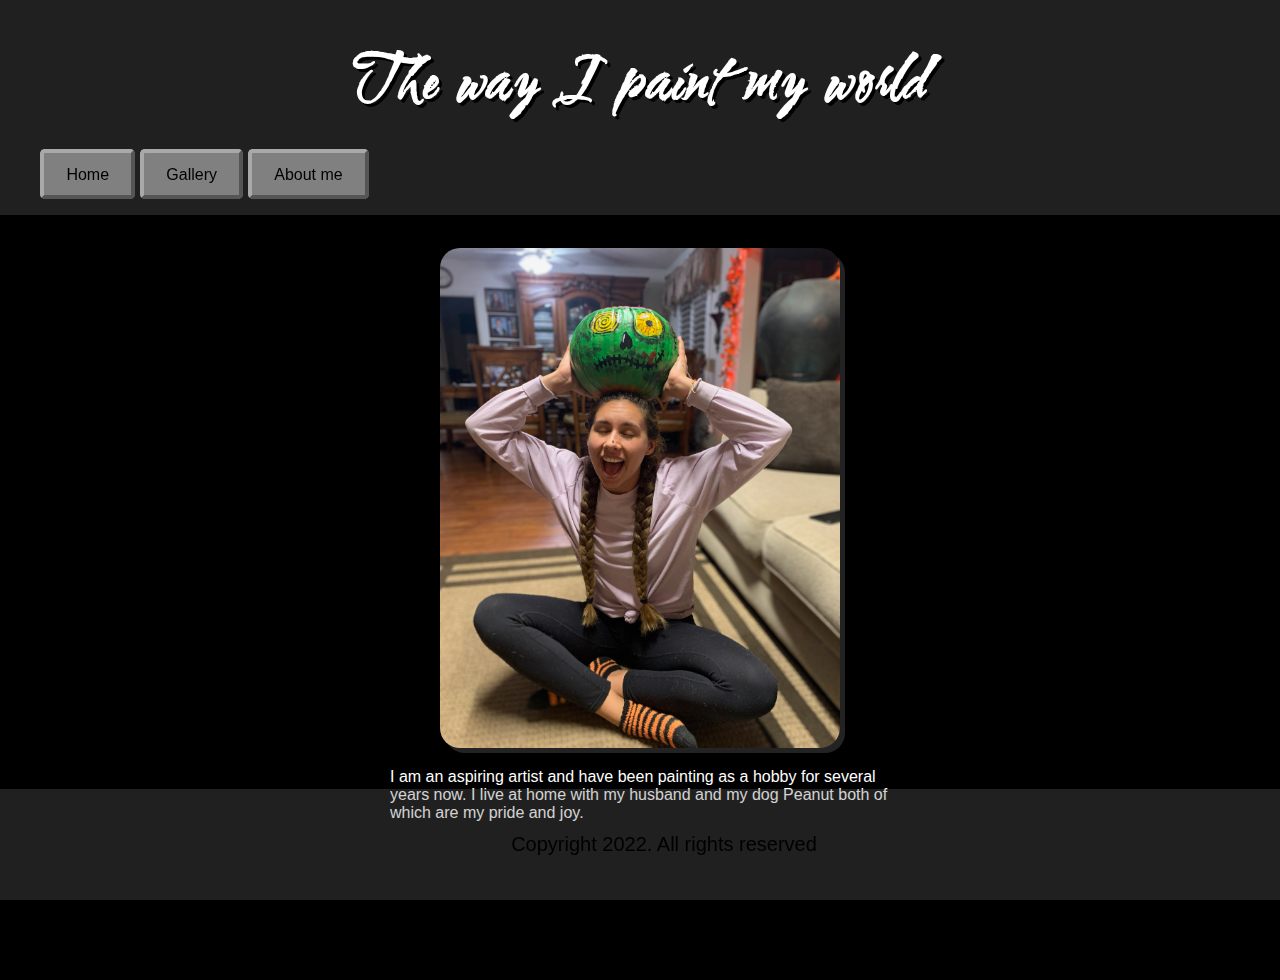
<file: aboutMe.html>
<!DOCTYPE html>
<html lang="en">
<head>
    <meta charset="UTF-8">
    <meta http-equiv="X-UA-Compatible" content="IE=edge">
    <meta name="viewport" content="width=device-width, initial-scale=0.75">

    <!-- Title -->
    <title>My portfolio</title>

    <!-- Links -->
    <link rel="stylesheet" href="main.css">

    <!-- Fonts -->
    <link rel="preconnect" href="https://fonts.googleapis.com">
<link rel="preconnect" href="https://fonts.gstatic.com" crossorigin>
<link href="https://fonts.googleapis.com/css2?family=Water+Brush&display=swap" rel="stylesheet">
</head>
<body>
    <header>
        <h1>
            The way I paint my world
        </h1>
        <nav>
            <ul>
                <li><a href="index.html">Home</a></li>
                <li><a href="gallery.html">Gallery</a></li>
                <li><a href="#">About me</a></li>
            </ul>
        </nav>
    </header>
    <section>
        <div class="aboutMe tag">
        
        </div>
        <div class="discription tag">
            I am an aspiring artist and have been painting as a hobby for several years now.
            I live at home with my husband and my dog Peanut both of which are my pride and joy.
        </div>
    </section>
    <footer>
        <p>Copyright 2022. All rights reserved</p>
    </footer>
</body>
</file>
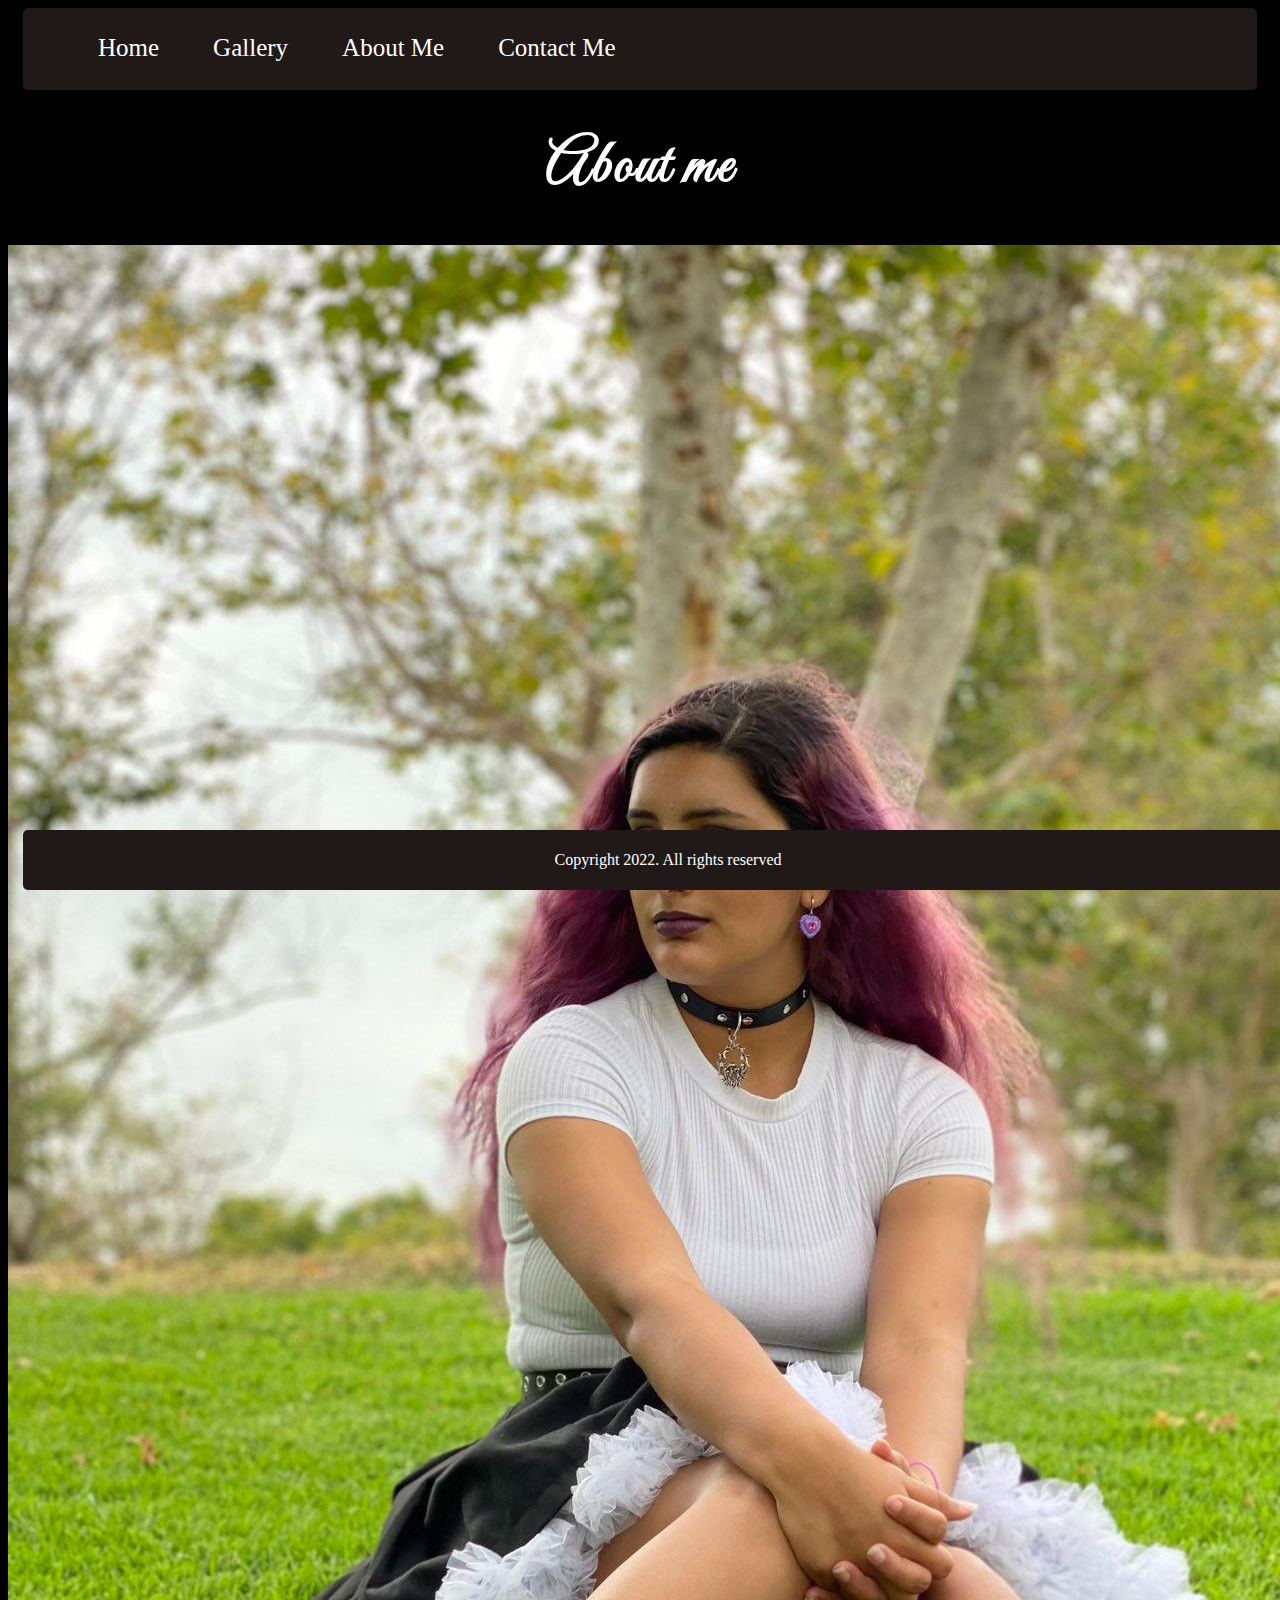
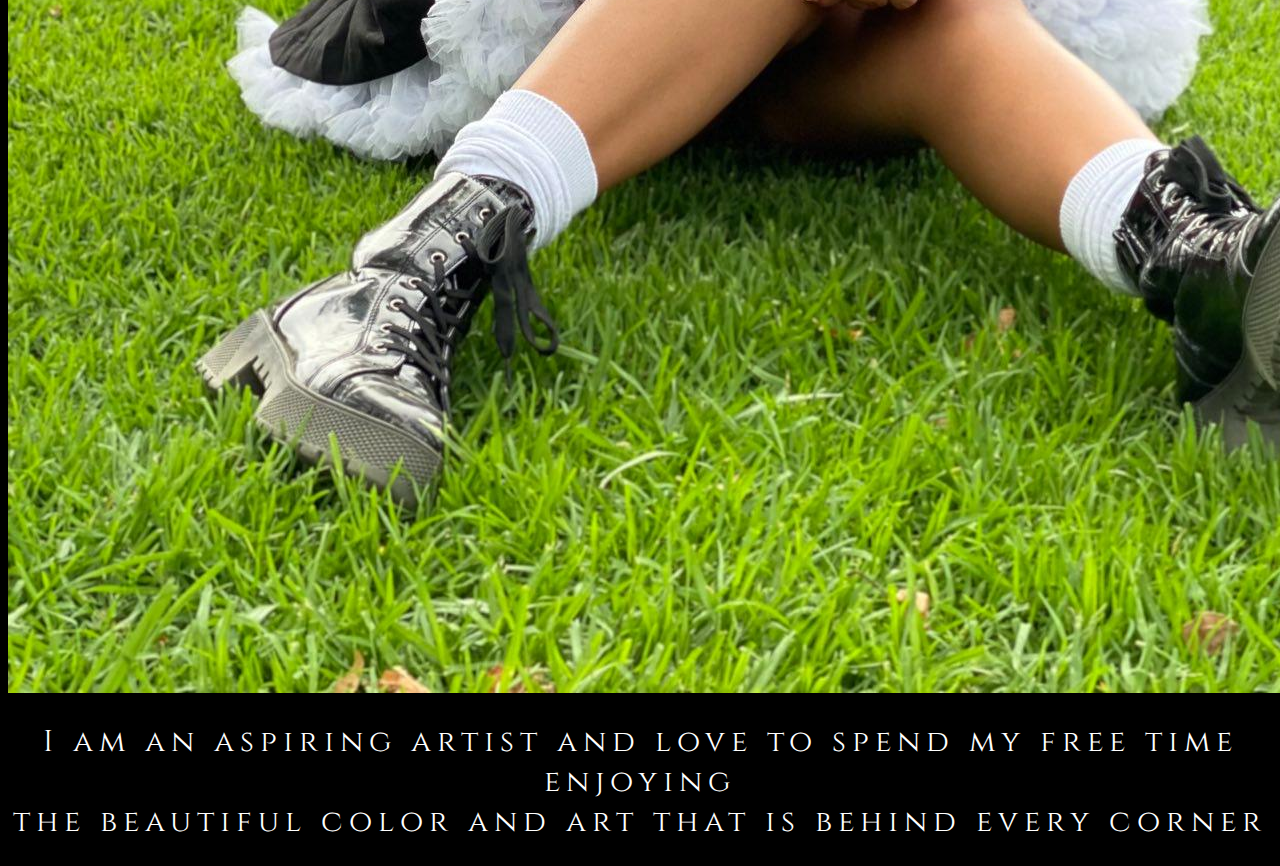
<file: aboutme.html>
<!DOCTYPE html>
<html lang="en">
  <head>
    <meta charset="UTF-8" />
    <meta http-equiv="X-UA-Compatible" content="IE=edge" />
    <meta name="viewport" content="width=device-width, initial-scale=0.6" />
    <title>Gallery</title>

    <!-- Links -->
    <link rel="stylesheet" href="home.css" />

    <!-- Fonts -->
    <link rel="preconnect" href="https://fonts.googleapis.com" />
    <link rel="preconnect" href="https://fonts.gstatic.com" crossorigin />
    <link
      href="https://fonts.googleapis.com/css2?family=Cinzel&family=Great+Vibes&display=swap"
      rel="stylesheet"
    />
  </head>
  <body>
    <nav id="navbar">
      <ul>
        <li class="navbar-item">
          <a href="/Kareena's website/home.html" class="nav-link" id="home"
            >Home</a
          >
        </li>
        <li class="navbar-item">
          <a
            href="/Kareena's website/gallery.html"
            class="nav-link"
            id="gallery"
            >Gallery</a
          ><samp></samp>
        </li>

        <li class="navbar-item">
          <a href="#" class="nav-link" id="about-me">About Me</a>
        </li>
        <li class="navbar-item">
          <a href="#" class="nav-link" id="about-me">Contact Me</a>
        </li>
      </ul>
    </nav>

    <section>
      <h1 id="heading">About me</h1>
      <div id="reena">
        <img
          src="reference/reena.jpg"
          alt="Me"
          id="self-photo"
        />
      </div>
      <h2>
        I am an aspiring artist and love to spend my free time enjoying<br />
        the beautiful color and art that is behind every corner
      </h2>
    </section>

    <footer>
      <p>Copyright 2022. All rights reserved</p>
    </footer>
  </body>
</html>
</file>
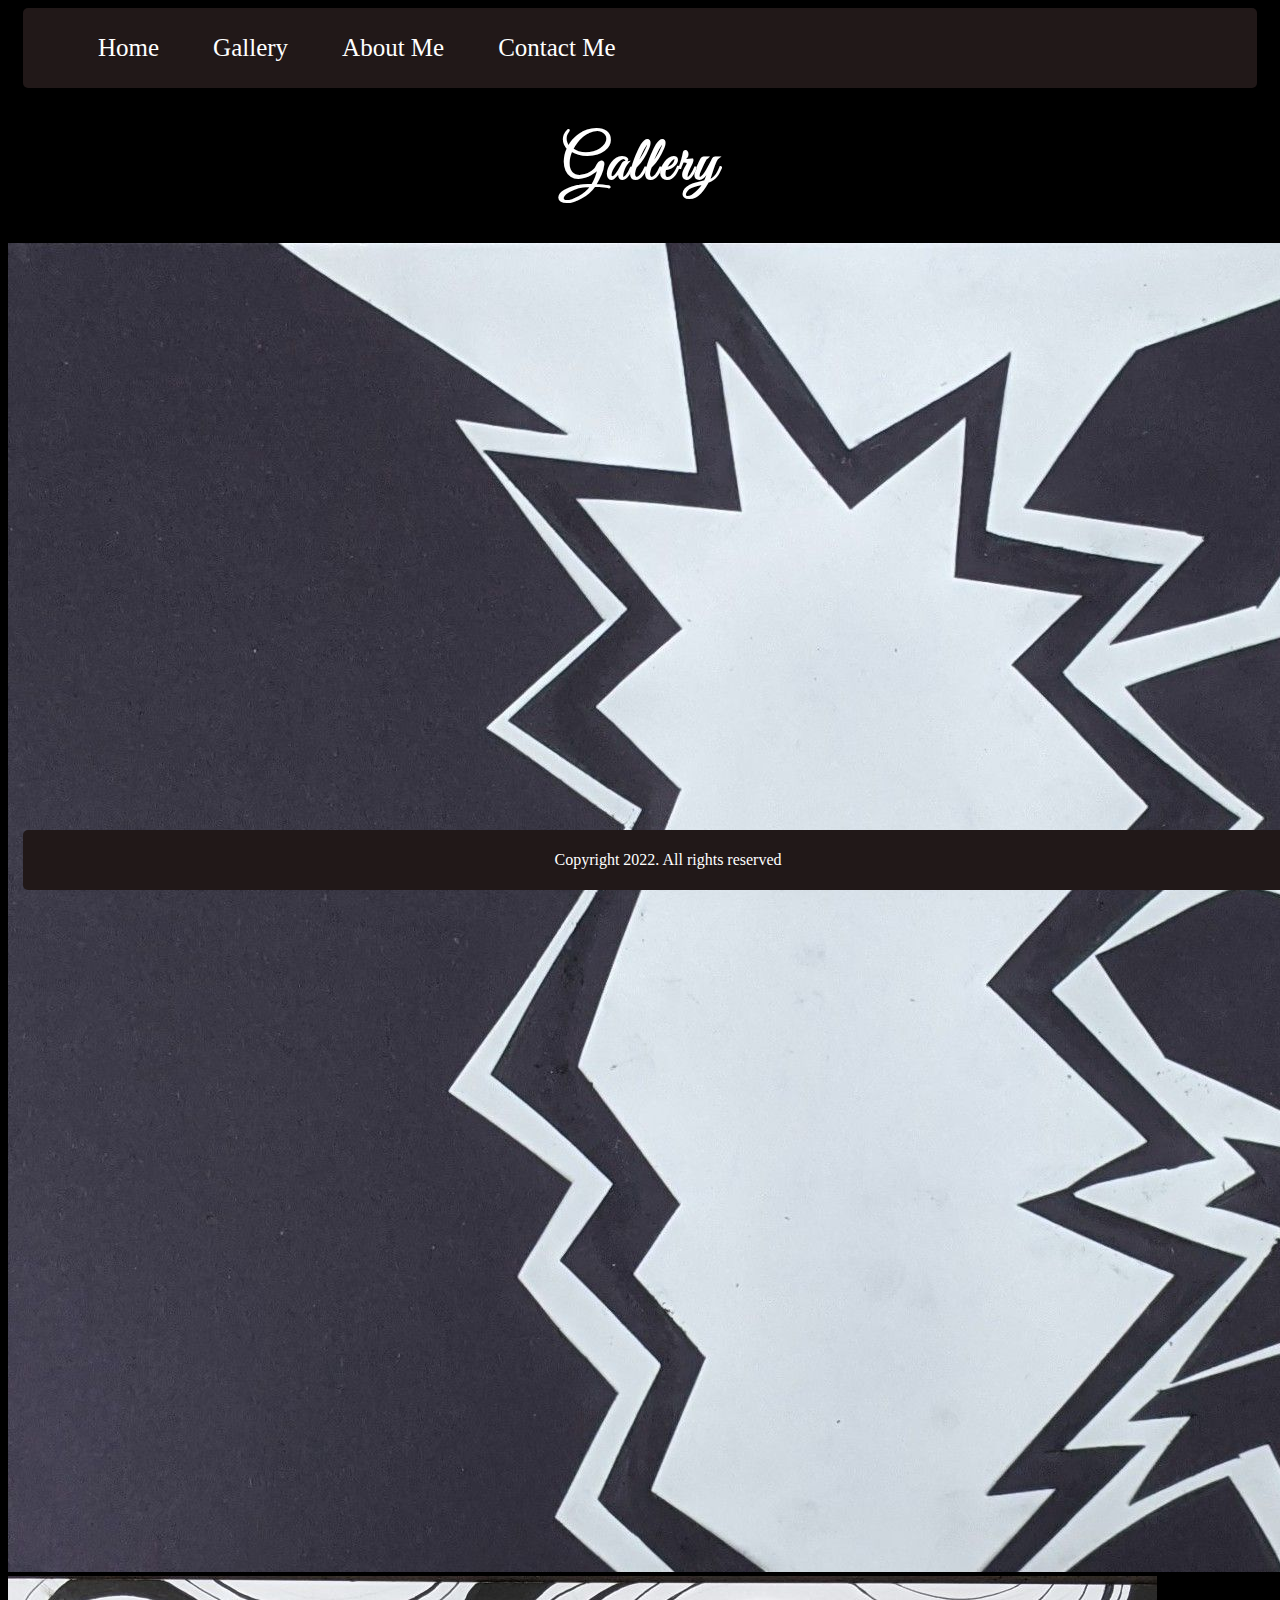
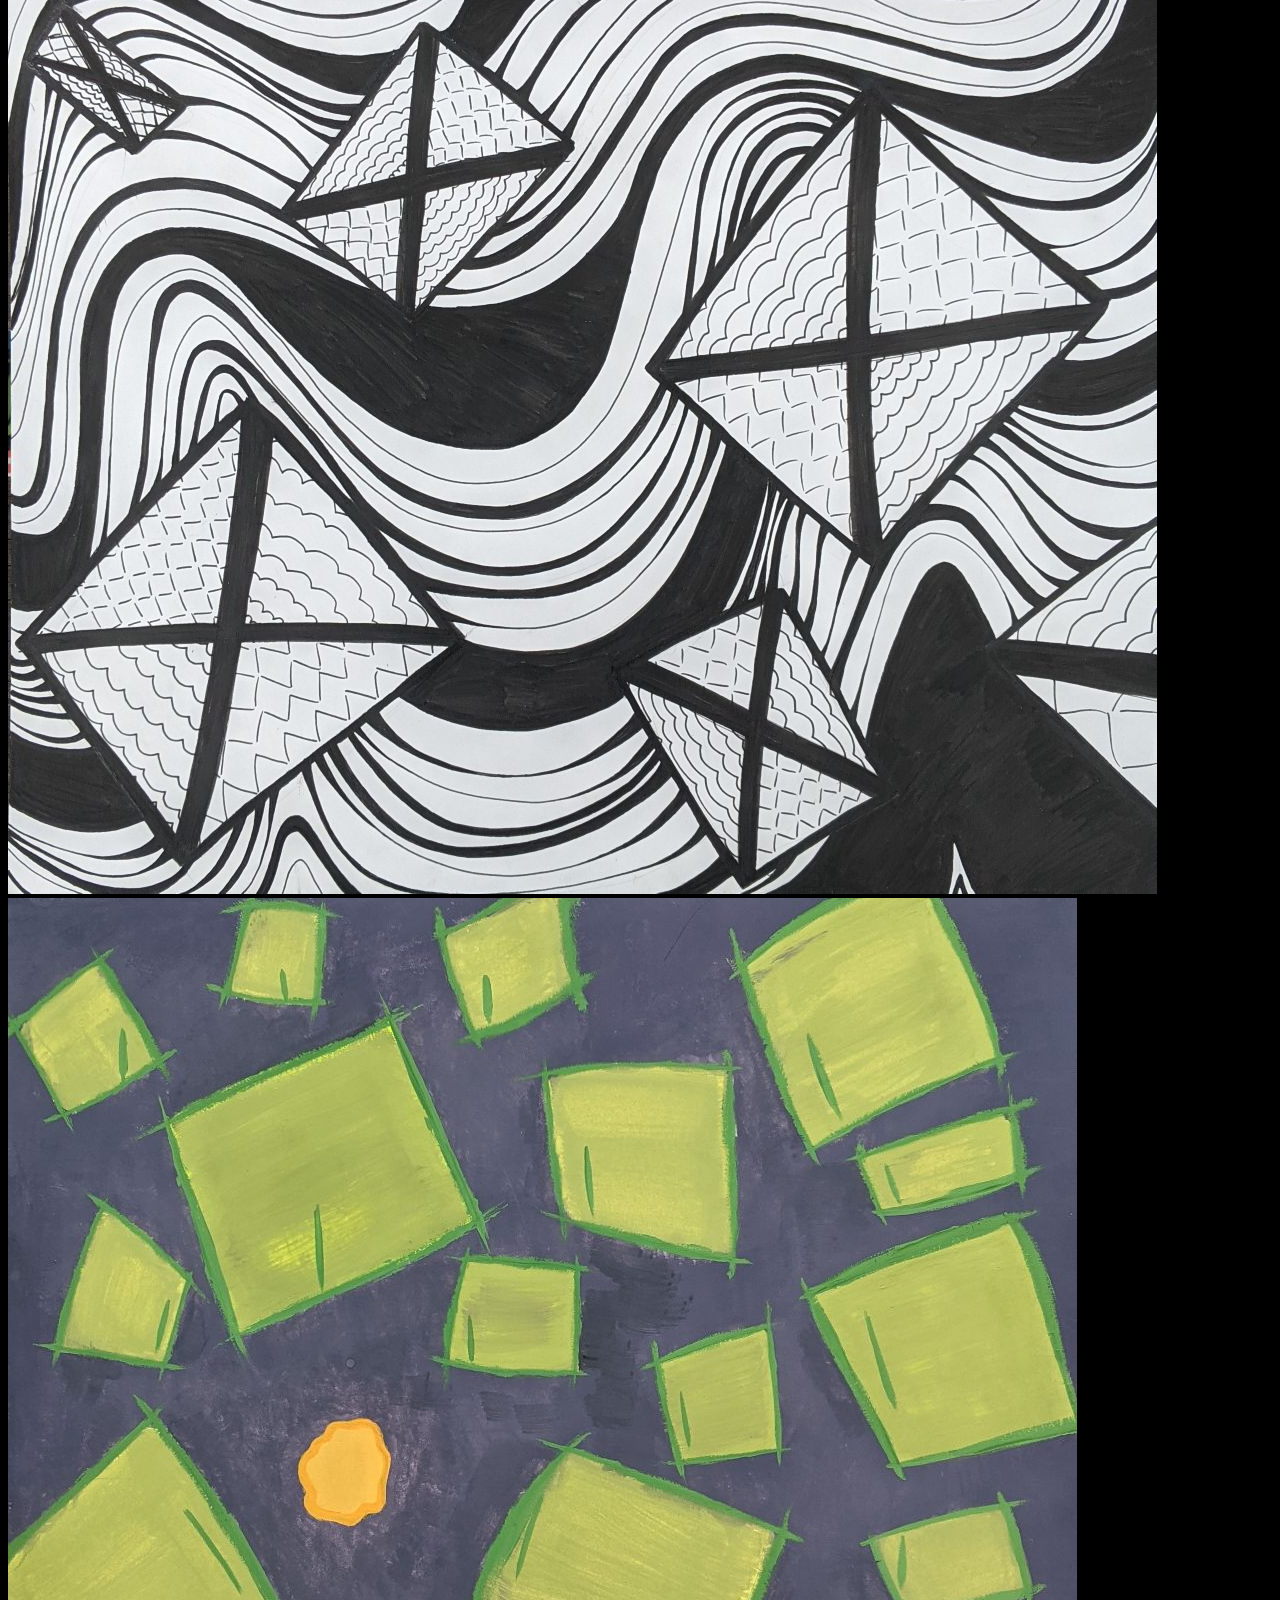
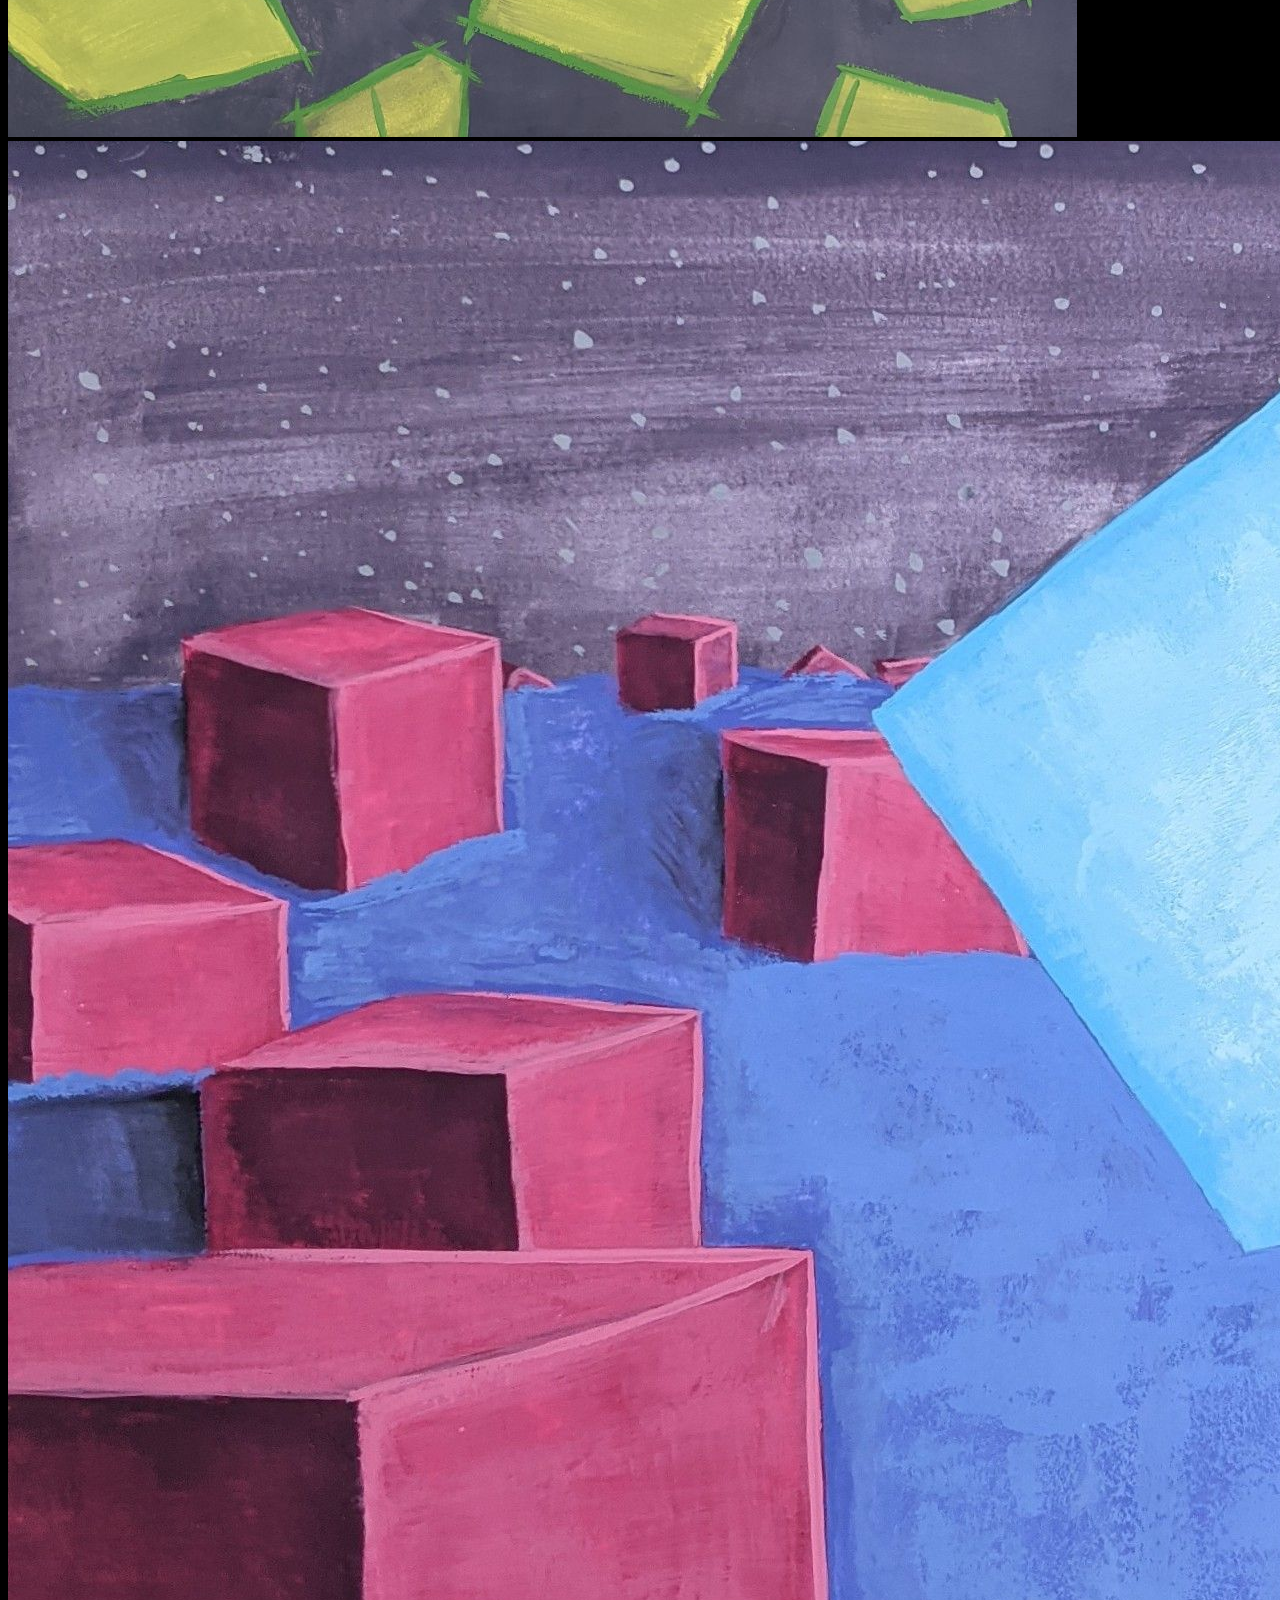
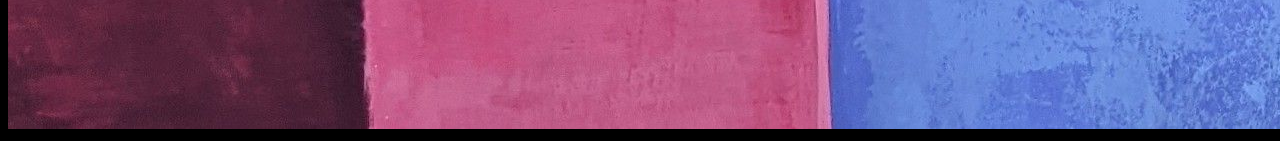
<file: gallery.html>
<!DOCTYPE html>
<html lang="en">
  <head>
    <meta charset="UTF-8" />
    <meta http-equiv="X-UA-Compatible" content="IE=edge" />
    <meta name="viewport" content="width=device-width, initial-scale=1.0" />
    <title>Gallery</title>

    <!-- Links -->
    <link rel="stylesheet" href="home.css" />

    <!-- Fonts -->
    <link rel="preconnect" href="https://fonts.googleapis.com" />
    <link rel="preconnect" href="https://fonts.gstatic.com" crossorigin />
    <link
      href="https://fonts.googleapis.com/css2?family=Cinzel&family=Great+Vibes&display=swap"
      rel="stylesheet"
    />

    <!-- Social Media Icons -->
    <link
      rel="stylesheet"
      href="https://cdnjs.cloudflare.com/ajax/libs/font-awesome/4.7.0/css/font-awesome.min.css"
    />
  </head>
  <body>
    <nav id="navbar">
      <ul>
        <li class="navbar-item">
          <a href="https://fallenangeloffaith.github.io" class="nav-link" id="home"
            >Home</a
          >
        </li>
        <li class="navbar-item">
          <a href="#" class="nav-link" id="gallery">Gallery</a>
        </li>
        <li class="navbar-item">
          <a href="https://fallenangeloffaith.github.io/aboutme" class="nav-link" id="about-me">About Me</a>
        </li>
        <li class="navbar-item">
          <a href="#" class="nav-link" id="about-me">Contact Me</a>
        </li>
      </ul>
    </nav>

    <section>
      <h1 id="heading">Gallery</h1>
      <div id="gallery-container">
        <img
          src="https://fallenangeloffaith.github.io/reference/blackwhite.jpg"
          alt="art piece one"
          class="gallery-photos"
        />
        <img
          src="https://fallenangeloffaith.github.io/reference/blackwhite2.jpg"
          alt="art piece two"
          class="gallery-photos"
        />
        <img
          src="https://fallenangeloffaith.github.io/reference/boxes.jpg"
          alt="art piece three"
          class="gallery-photos"
        />
        <img
          src="https://fallenangeloffaith.github.io/reference/boxes2.jpg"
          alt="art piece four"
          class="gallery-photos"
        />
      </div>
    </section>

    
    <footer>
      <p>Copyright 2022. All rights reserved</p>
    </footer>
  </body>
</html>
</file>
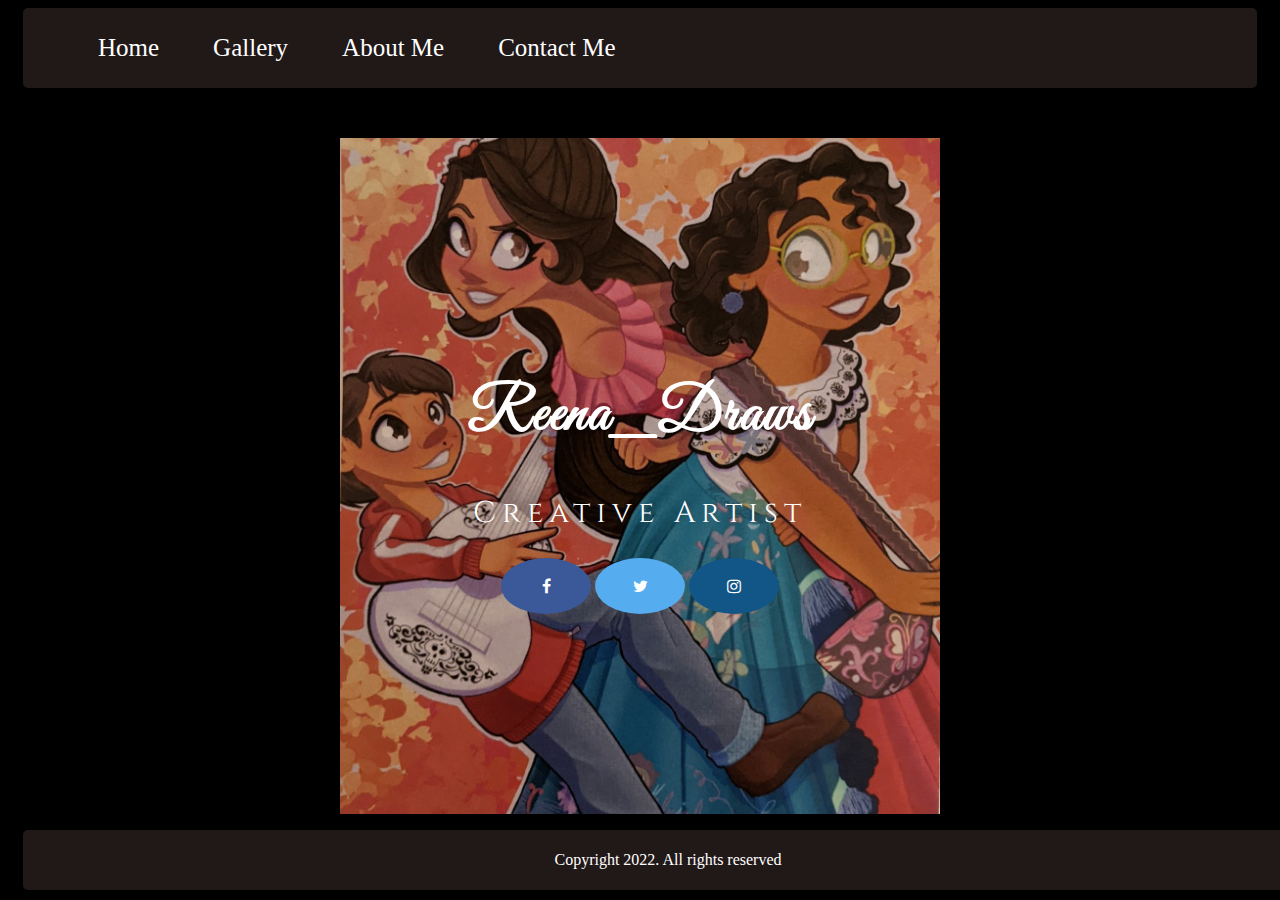
<file: home.html>
<!DOCTYPE html>
<html lang="en">
  <head>
    <meta charset="UTF-8" />
    <meta http-equiv="X-UA-Compatible" content="IE=edge" />
    <meta name="viewport" content="width=device-width, initial-scale=1.0" />
    <title>Reena_Draws</title>

    <!-- Links -->
    <link rel="stylesheet" href="home.css" />

    <!-- Fonts -->
    <link rel="preconnect" href="https://fonts.googleapis.com" />
    <link rel="preconnect" href="https://fonts.gstatic.com" crossorigin />
    <link
      href="https://fonts.googleapis.com/css2?family=Cinzel&family=Great+Vibes&display=swap"
      rel="stylesheet"
    />

    <!-- Social Media Icons -->
    <link
      rel="stylesheet"
      href="https://cdnjs.cloudflare.com/ajax/libs/font-awesome/4.7.0/css/font-awesome.min.css"
    />
  </head>
  <body>
    <nav id="navbar">
      <ul>
        <li class="navbar-item">
          <a href="#" class="nav-link" id="home">Home</a>
        </li>
        <li class="navbar-item">
          <a
            href="/Kareena's website/gallery.html"
            class="nav-link"
            id="gallery"
            >Gallery</a
          >
        </li>
        <li class="navbar-item">
          <a href="#" class="nav-link" id="about-me">About Me</a>
        </li>
        <li class="navbar-item">
          <a href="#" class="nav-link" id="about-me">Contact Me</a>
        </li>
      </ul>
    </nav>
    <section>
      <article>
        <div class="title">
          <h1>Reena_Draws</h1>
          <h2>Creative Artist</h2>
          <div id="icons">
            <a href="#" class="fa fa-facebook"></a>
            <a href="#" class="fa fa-twitter"></a>
            <a href="#" class="fa fa-instagram"></a>
            <!-- <a href="#" class="fa fa-snapchat-ghost"></a> -->
          </div>
        </div>
      </article>
    </section>
    <footer>
      <p>Copyright 2022. All rights reserved</p>
    </footer>
  </body>
</html>
</file>
<file: main.css>
/* Universal */

* {
    font-size: 1em;
    font-family: Arial, Helvetica, sans-serif
}

/* Header */

header {
    width: 100%;
    /* border: 1px solid red; */
    position: fixed;
    top: 0;
    left: 0;
    right: 0;
    padding-bottom: 1em;
    background-color: rgba(105, 105, 105, 0.3);
}

header h1 {
    text-align: center;
    color: white;
    text-shadow: 3px 3px black;
    font-size: 3.7rem;
    font-family: 'Water Brush', serif;
    letter-spacing: 2px;
    word-spacing: 4px;
}

header h3 {
    text-align: center;
    font-style: italic;
}

/* NavBar */

nav ul li {
    display: inline;
    /* padding: 0.8rem 1.4rem; */
}
 
nav ul li a {
    text-decoration: none;
    padding: 0.8rem 1.4rem;
    border: 4px outset darkgrey;
    border-radius: 5px;
    color: black;
    background-color: grey;
}

nav ul li a:hover{
    background-color: rgb(133, 133, 133);
    border: 8px solid rgb(106, 106, 106);
}


/* Body */

body {
    z-index: -6;
    background-color: black;
}

/* Midsection */

div.container {
    background-image: url(/referencePhotos/signal-2023-01-25-16-34-00-479-1.jpg);
    background-repeat: no-repeat;
    background-size: 400px 500px;
    position: relative;
    top: 275px;
    margin: 0 auto;
    /* display: grid; */
    /* border: 1px solid red; */
    box-shadow: 8px 8px rgba(35, 25, 25, 0.5);
    border-radius: 8px;
    height: 500px;
    width: 400px;
    z-index: -4;
}

@media screen  {
    div.container {
        top: 375px;
    }
}

div.gallery {
    z-index: -1;
    width: 80%;
    margin: 0 auto;
    position: relative;
    top: 15rem;
    height: auto;
    padding-bottom: 200px;
    overflow: hidden;
}

.gallery ul li {
    display: inline-flex;
    height: 400px;
    /* min-width: 300px; */
    max-width: 700px;
    /* padding: 20px; */
    margin: 20px;
    /* border: 1px solid red; */
    box-shadow: 8px 8px rgba(68, 54, 54, 0.5);
}

section {
    display: block;
    width: 500px;
    margin: 0 auto;
    overflow: hidden;
    padding-bottom: 150px;
}


div.aboutMe {
    background-image: url(/referencePhotos/jess.jpg);
    background-repeat: no-repeat;
    background-size: 400px 500px;
    border-radius: 20px;
    box-shadow: 5px 5px rgba(70, 69, 69, 0.5);
    position: relative;
    top: 15rem;
    margin: 0 auto;
    /* display: grid; */
    height: 500px;
    width: 400px;
    z-index: -2;
}

.discription {
    margin-top: 260px;
    color: white;
}


/* Footer */

footer {
    position: fixed;
    bottom: 0;
    width: 100%;
    /* border: 1px solid red; */
    left: 0;
    right: 0;
    padding: 1.5em;
    background-color: rgba(105, 105, 105, 0.3);
}   

footer p {
    text-align: center;
    font-size: 1.25rem;
    color: black;
}
</file>
<file: home.css>
/* All page style */

body {
    background-color: black;
}

* {
    color: white
}

/* Navbar styling */

.navbar-item {
    display: inline-block;
    margin: 0 25px;
    font-size: 25px;
}

#navbar {
    border-radius: 5px;
    padding: 10px;
    margin: 0 15px;
    background-color: rgb(33, 24, 24);
}

.nav-link {
    text-decoration: none;
}

footer {
    border-radius: 5px;
    padding: 5px;
    margin: 10px 15px;
    background-color: rgb(33, 24, 24);
    text-align: center;
    width: 100%;
    position: fixed;
    bottom: 0;
}

.title {
    margin: 50px;
    padding: 200px;
}

article {
    background-image: url('reference/firstPrint.jpg');
    background-size: 600px 800px;
    background-repeat: no-repeat;
    background-position: center;
}

/* Word Styling */

h1{
    font-size: 60px;
    font-family: 'Great Vibes';
    letter-spacing: 2px;
}

h2{
    font-size: 30px;
    font-weight: lighter;
    font-family: 'Cinzel';
    letter-spacing: 6px;
}

h1, h2, p{
    text-align: center;
}


div.display {
    display: inline-block;
}

/* Social Media */

/* Style all font awesome icons */
.fa {
    padding: 20px;
    font-size: 30px;
    width: 50px;
    text-align: center;
    text-decoration: none;
    border-radius: 50%;
  }
  
  /* Add a hover effect if you want */
  .fa:hover {
    opacity: 0.7;
  }
  
  /* Set a specific color for each brand */
  
  /* Facebook */
  .fa-facebook {
    background: #3B5998;
    color: white;
  }
  
  /* Twitter */
  .fa-twitter {
    background: #55ACEE;
    color: white;
  }

  .fa-instagram {
    background: #125688;
    color: white;
  }

  .fa-snapchat-ghost {
    background: #fffc00;
    color: white;
    text-shadow: -1px 0 black, 0 1px black, 1px 0 black, 0 -1px black;
  }

  #icons {
      text-align: center;
  }
</file>
